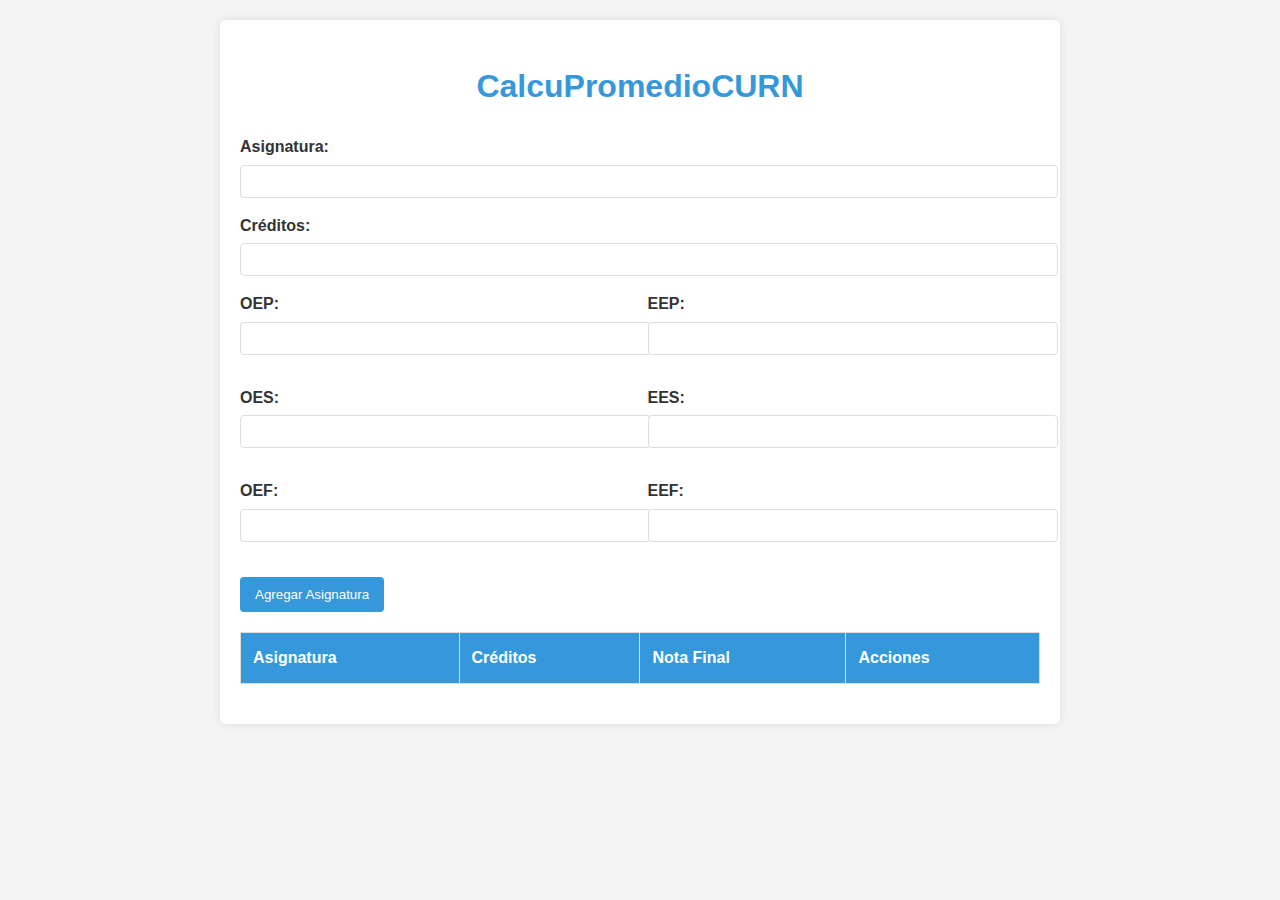
<file: index.html>
<!DOCTYPE html>
<html lang="es">
<head>
    <meta charset="UTF-8">
    <meta name="viewport" content="width=device-width, initial-scale=1.0">
    <title>CalcuPromedioCURN</title>
    <link rel="stylesheet" href="src/css/styles.css">
    <link rel="stylesheet" href="src/css/index.css">
</head>
<body>
    <div class="container">
        <h1>CalcuPromedioCURN</h1>
        <form id="gradeForm">
            <div class="form-group">
                <label for="subject">Asignatura:</label>
                <input type="text" id="subject" required>
            </div>
            
            <div class="form-group">
                <label for="credits">Créditos:</label>
                <input type="number" id="credits" required min="1" step="1">
            </div>
            
            <div class="grade-inputs">
                <div class="form-group">
                    <label for="oep">OEP:</label>
                    <input type="number" id="oep" required min="0" max="5" step="0.01">
                </div>
                
                <div class="form-group">
                    <label for="eep">EEP:</label>
                    <input type="number" id="eep" required min="0" max="5" step="0.01">
                </div>
                
                <div class="form-group">
                    <label for="oes">OES:</label>
                    <input type="number" id="oes" required min="0" max="5" step="0.01">
                </div>
                
                <div class="form-group">
                    <label for="ees">EES:</label>
                    <input type="number" id="ees" required min="0" max="5" step="0.01">
                </div>
                
                <div class="form-group">
                    <label for="oef">OEF:</label>
                    <input type="number" id="oef" required min="0" max="5" step="0.01">
                </div>
                
                <div class="form-group">
                    <label for="eef">EEF:</label>
                    <input type="number" id="eef" required min="0" max="5" step="0.01">
                </div>
            </div>
            
            <div class="button-group">
                <button type="submit">Agregar Asignatura</button>
                <button type="button" id="cancelEdit" class="hidden">Cancelar Edición</button>
            </div>
        </form>

        <div class="table-container">
            <table id="gradeTable">
                <thead>
                    <tr>
                        <th>Asignatura</th>
                        <th>Créditos</th>
                        <th>Nota Final</th>
                        <th>Acciones</th>
                    </tr>
                </thead>
                <tbody></tbody>
            </table>
        </div>

        <div id="pps"></div>
    </div>
    <div id="frt"></div>
    <script src="/src/js/index.js"></script>
</body>
</html>
</file>
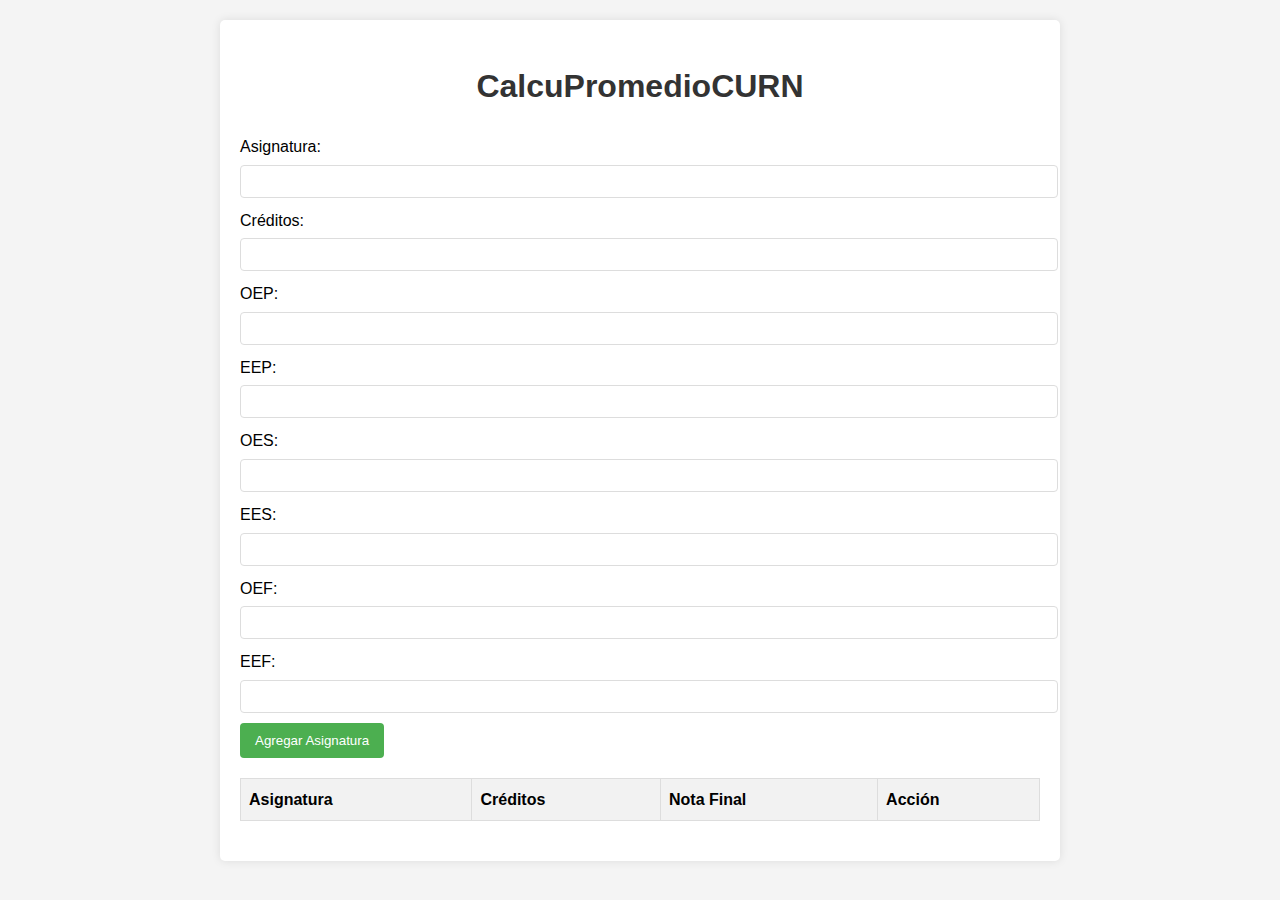
<file: FRONTEND/index.html>
<!DOCTYPE html>
<html lang="es">

<head>
    <meta charset="UTF-8">
    <meta name="viewport" content="width=device-width, initial-scale=1.0">
    <title>CalcuPromedioCURN</title>
    <link rel="stylesheet" href="css/index.css">
</head>

<body>
    <div class="container">
        <h1>CalcuPromedioCURN</h1>
        <form id="gradeForm">
            <label for="subject">Asignatura:</label>
            <input type="text" id="subject" required>

            <label for="credits">Créditos:</label>
            <input type="number" id="credits" required min="1">

            <label for="oep">OEP:</label>
            <input type="number" id="oep" required min="0" max="5" step="0.1">

            <label for="eep">EEP:</label>
            <input type="number" id="eep" required min="0" max="5" step="0.1">

            <label for="oes">OES:</label>
            <input type="number" id="oes" required min="0" max="5" step="0.1">

            <label for="ees">EES:</label>
            <input type="number" id="ees" required min="0" max="5" step="0.1">

            <label for="oef">OEF:</label>
            <input type="number" id="oef" required min="0" max="5" step="0.1">

            <label for="eef">EEF:</label>
            <input type="number" id="eef" required min="0" max="5" step="0.1">

            <button type="submit">Agregar Asignatura</button>
        </form>

        <table id="gradeTable">
            <thead>
                <tr>
                    <th>Asignatura</th>
                    <th>Créditos</th>
                    <th>Nota Final</th>
                    <th>Acción</th>
                </tr>
            </thead>
            <tbody></tbody>
        </table>

        <div id="pps"></div>
    </div>
</body>
<script type="text/javascript" src="js/index.js"></script>
</html>
</file>
<file: src/css/styles.css>
/* Estilos generales para toda la aplicación */
body {
    font-family: 'Arial', sans-serif;
    line-height: 1.6;
    margin: 0;
    padding: 20px;
    background-color: #f4f4f4;
    color: #333;
}

.container {
    max-width: 800px;
    margin: 0 auto;
    background-color: #fff;
    padding: 20px;
    border-radius: 5px;
    box-shadow: 0 0 10px rgba(0,0,0,0.1);
}

h1 {
    text-align: center;
    color: #3498db;
}

form {
    margin-bottom: 20px;
}

.form-group {
    display: flex;
    flex-direction: column;
    margin-bottom: 15px;
}

.form-group label {
    margin-bottom: 5px;
    font-weight: bold;
}

input {
    width: 100%;
    padding: 8px;
    border: 1px solid #ddd;
    border-radius: 4px;
}

button {
    background-color: #3498db;
    color: #fff;
    padding: 10px 15px;
    border: none;
    border-radius: 4px;
    cursor: pointer;
    transition: background-color 0.3s;
}

button:hover {
    background-color: #2980b9;
}

table {
    width: 100%;
    border-collapse: collapse;
    margin-bottom: 20px;
}

th, td {
    border: 1px solid #ddd;
    padding: 12px;
    text-align: left;
}

th {
    background-color: #3498db;
    color: #fff;
}

tr:nth-child(even) {
    background-color: #f2f2f2;
}

#pps {
    font-size: 24px;
    font-weight: bold;
    text-align: center;
    margin-top: 20px;
    color: #2ecc71;
}

.hidden {
    display: none;
}

.grade-inputs {
    display: grid;
    grid-template-columns: repeat(3, 1fr);
    gap: 15px;
}

@media (max-width: 600px) {
    .grade-inputs {
        grid-template-columns: repeat(2, 1fr);
    }
}
</file>
<file: src/css/index.css>
/* Estilos específicos para la página de inicio */
.grade-inputs {
    display: grid;
    grid-template-columns: repeat(2, 1fr);
    gap: 15px;
}

.button-group {
    display: flex;
    justify-content: space-between;
    margin-top: 20px;
}

.action-buttons {
    display: flex;
    gap: 10px;
}

.edit-btn, .delete-btn {
    width: 80px;
    background-color: #2ecc71;
}

.edit-btn:hover {
    background-color: #27ae60;
}

.delete-btn {
    background-color: #e74c3c;
}

.delete-btn:hover {
    background-color: #c0392b;
}

#cancelEdit {
    background-color: #95a5a6;
}

#cancelEdit:hover {
    background-color: #7f8c8d;
}

@media (max-width: 600px) {
    .grade-inputs {
        grid-template-columns: 1fr;
    }

    .button-group {
        flex-direction: column;
    }

    button {
        width: 100%;
        margin-bottom: 10px;
    }

    table {
        font-size: 14px;
    }

    th, td {
        padding: 8px;
    }
}
</file>
<file: FRONTEND/css/index.css>
body {
    font-family: Arial, sans-serif;
    line-height: 1.6;
    margin: 0;
    padding: 20px;
    background-color: #f4f4f4;
}
.container {
    max-width: 800px;
    margin: 0 auto;
    background-color: #fff;
    padding: 20px;
    border-radius: 5px;
    box-shadow: 0 0 10px rgba(0,0,0,0.1);
}
h1 {
    text-align: center;
    color: #333;
}
form {
    margin-bottom: 20px;
}
label {
    display: block;
    margin-bottom: 5px;
}
input {
    width: 100%;
    padding: 8px;
    margin-bottom: 10px;
    border: 1px solid #ddd;
    border-radius: 4px;
}
button {
    background-color: #4CAF50;
    color: white;
    padding: 10px 15px;
    border: none;
    border-radius: 4px;
    cursor: pointer;
}
button:hover {
    background-color: #45a049;
}
table {
    width: 100%;
    border-collapse: collapse;
    margin-bottom: 20px;
}
th, td {
    border: 1px solid #ddd;
    padding: 8px;
    text-align: left;
}
th {
    background-color: #f2f2f2;
}
#pps {
    font-size: 18px;
    font-weight: bold;
    text-align: center;
    margin-top: 20px;
}
#visitorCount {
    text-align: center;
    margin-top: 20px;
    font-size: 14px;
    color: #666;
}
@media (max-width: 600px) {
    input, button {
        width: 100%;
    }
}
</file>
